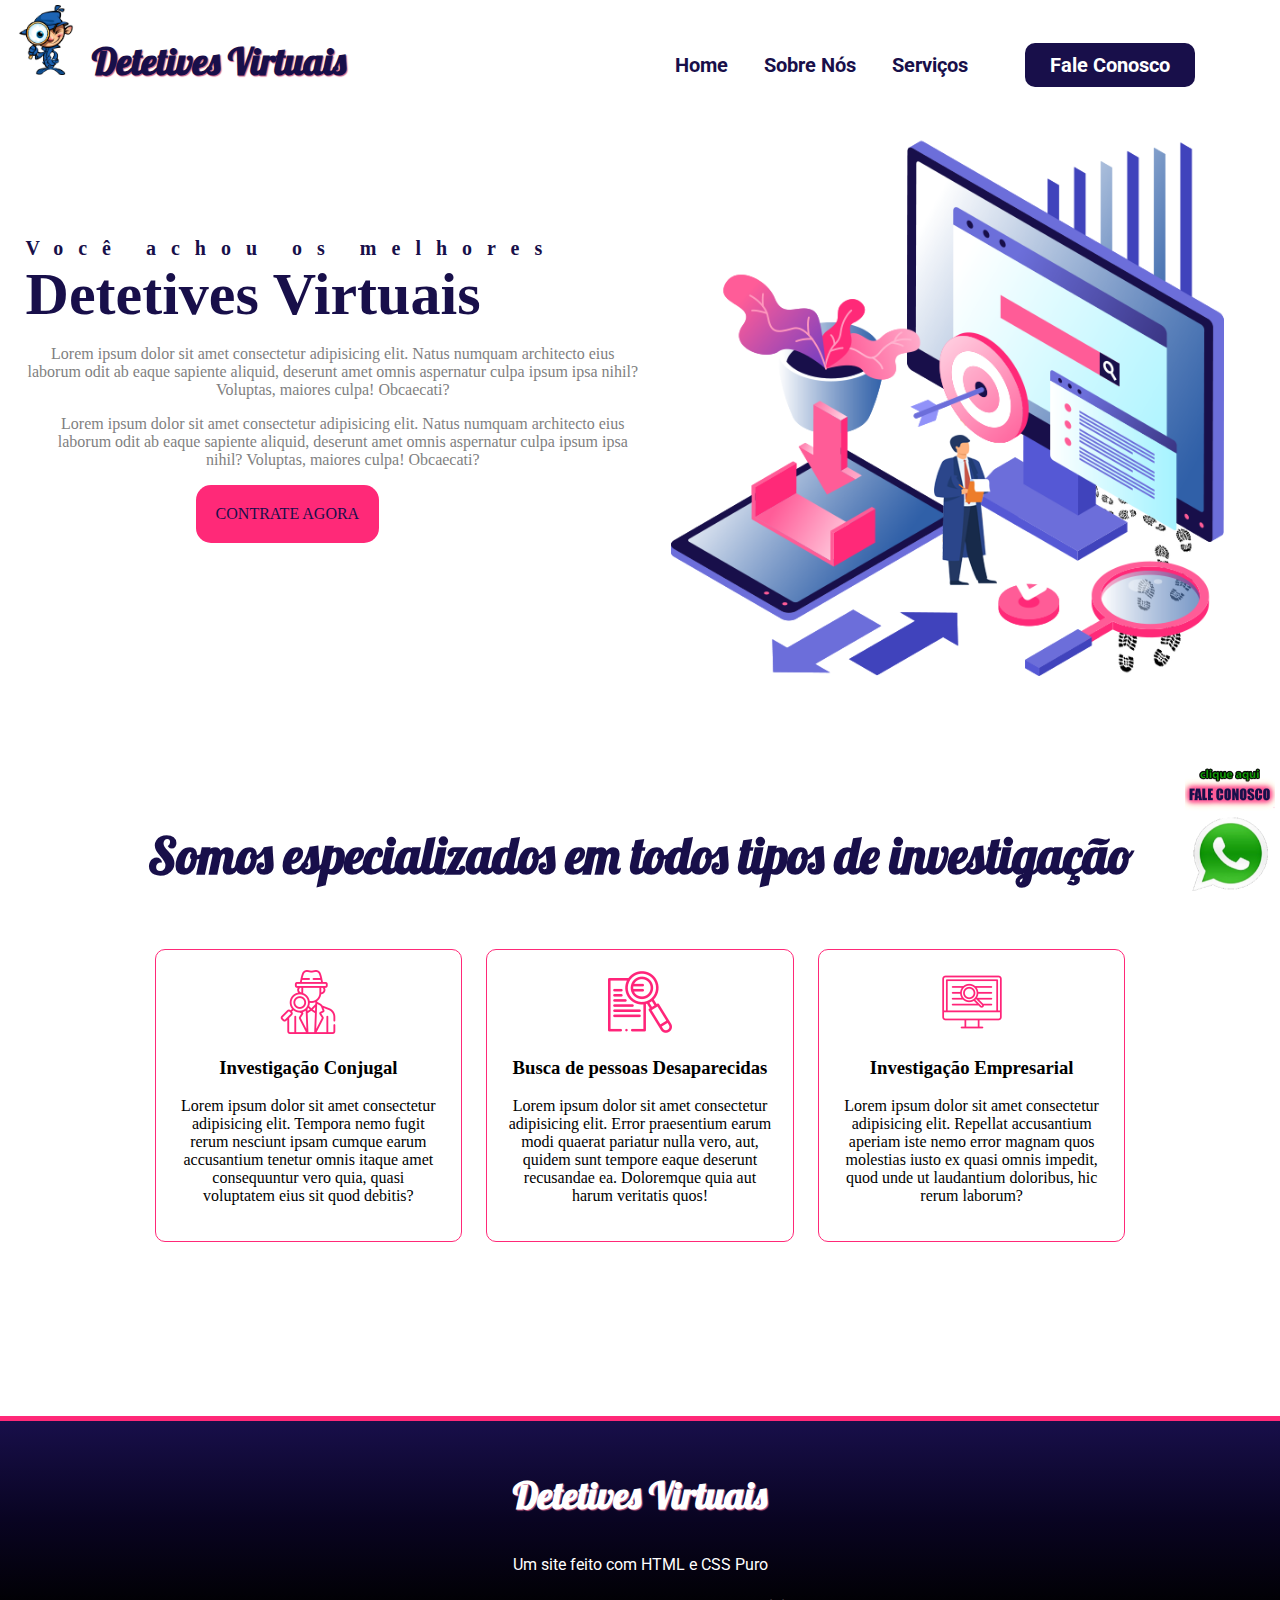
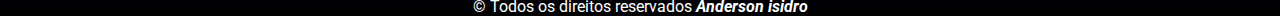
<file: index.html>
<!DOCTYPE html>
<html lang="pt-br">
<head>
    <meta charset="UTF-8">
    <meta http-equiv="X-UA-Compatible" content="IE=edge">
    <meta name="viewport" content="width=device-width, initial-scale=1.0">
    <meta name="description" content="Um site de exemplousando CSS e HTML"> 
    <meta name=""keywords content="Detetives,CSS,HTML">
    <link rel="stylesheet" href="CSS/estilo.css">
    <link rel="stylesheet" href="CSS/responsivo.css">
    <title>Detetives Virtuais</title>
   </head>
<body>
    <nav class="navbar">
    <div class="logo">
        
        <h1><img style="max-width: 18%;"  src="img/detetive.jpg" >Detetives Virtuais</h1>
    </div>
    <div class="menu">
        <a href="#">Home</a>
        <a href="#">Sobre Nós</a>
        <a href="#svc">Serviços</a>
        <a id="botao" href="pagina2/faleconosco.html">Fale Conosco</a>
    </div>
    </nav>
    <header class="header">
        <div class="headline">
            <h2 style="letter-spacing: 15px;">Você achou os melhores</h2>
            <h2 style="font-size:60px;">Detetives Virtuais</h2>
            <p >Lorem ipsum dolor sit amet consectetur adipisicing elit. Natus numquam architecto eius laborum odit ab eaque sapiente aliquid, deserunt amet omnis aspernatur culpa ipsum ipsa nihil? Voluptas, maiores culpa! Obcaecati?</p>
            <p style="margin-left: 20px;">Lorem ipsum dolor sit amet consectetur adipisicing elit. Natus numquam architecto eius laborum odit ab eaque sapiente aliquid, deserunt amet omnis aspernatur culpa ipsum ipsa nihil? Voluptas, maiores culpa! Obcaecati?</p>
            <a href="#" class="contact-btn">Contrate Agora</a>
        </div>
        <div class="img-headline">
            <img style="max-width: 90%" src="img/fundo.png" >
        </div>
        
    </header>
    <section id="svc">
        <h2>Somos especializados em todos tipos de investigação</h2>
        <div class="servicos">
            <div class="card">
                <img src="img/imgdet.png" >
                <div class="card-text">
                    <h3>Investigação Conjugal</h3>
                    <p>Lorem ipsum dolor sit amet consectetur adipisicing elit. Tempora nemo fugit rerum nesciunt ipsam cumque earum accusantium tenetur omnis itaque amet consequuntur vero quia, quasi voluptatem eius sit quod debitis?</p>
                </div>
                <div class="texto-oculto">
                    <h3>Outro Texto Qualquer</h3>
                    <p>Lorem ipsum dolor sit amet consectetur adipisicing elit. Tempora nemo fugit rerum nesciunt ipsam cumque earum accusantium tenetur omnis itaque amet consequuntur vero quia, quasi voluptatem eius sit quod debitis?</p>
                </div>
            </div>
            <div class="card">
                <img src="img/investigacao.png" >
                <div class="card-text">
                    <h3>Busca de pessoas Desaparecidas</h3>
                    <p>Lorem ipsum dolor sit amet consectetur adipisicing elit. Error praesentium earum modi quaerat pariatur nulla vero, aut, quidem sunt tempore eaque deserunt recusandae ea. Doloremque quia aut harum veritatis quos!</p>
                </div>
                <div class="texto-oculto">
                    <h3>Outro Texto Qualquer</h3>
                    <p>Lorem ipsum dolor sit amet consectetur adipisicing elit. Error praesentium earum modi quaerat pariatur nulla vero, aut, quidem sunt tempore eaque deserunt recusandae ea. Doloremque quia aut harum veritatis quos!</p>
                </div>
            </div>
            <div class="card">
                <img src="img/pesquisa.png" >
                <div class="card-text">
                    <h3>Investigação Empresarial</h3>
                    <p>Lorem ipsum dolor sit amet consectetur adipisicing elit. Repellat accusantium aperiam iste nemo error magnam quos molestias iusto ex quasi omnis impedit, quod unde ut laudantium doloribus, hic rerum laborum?</p>
                </div>
                <div class="texto-oculto">
                    <h3>Outro Texto Qualquer</h3>
                    <p>Lorem ipsum dolor sit amet consectetur adipisicing elit. Repellat accusantium aperiam iste nemo error magnam quos molestias iusto ex quasi omnis impedit, quod unde ut laudantium doloribus, hic rerum laborum?</p>
                </div>
            </div>
        </div>
    </section>
    <footer>
        <div class="rodape">
        <h1>Detetives Virtuais</h1>
        <p>Um site feito com HTML e CSS Puro</p>
        <p style="padding:7px">© Todos os direitos reservados <b><i>Anderson isidro</i></b></p>
        </div>
        <div class="whats" >
            <a target="_blank" href="https://api.whatsapp.com/send?phone=5511947707415&text=Ol%C3%A1%20peguei%20seu%20contato%20no%20site">
                <img style="width: 90px" src="img/whats.png" ></a>
        </div>
    </footer>
</body>
</html>
</file>
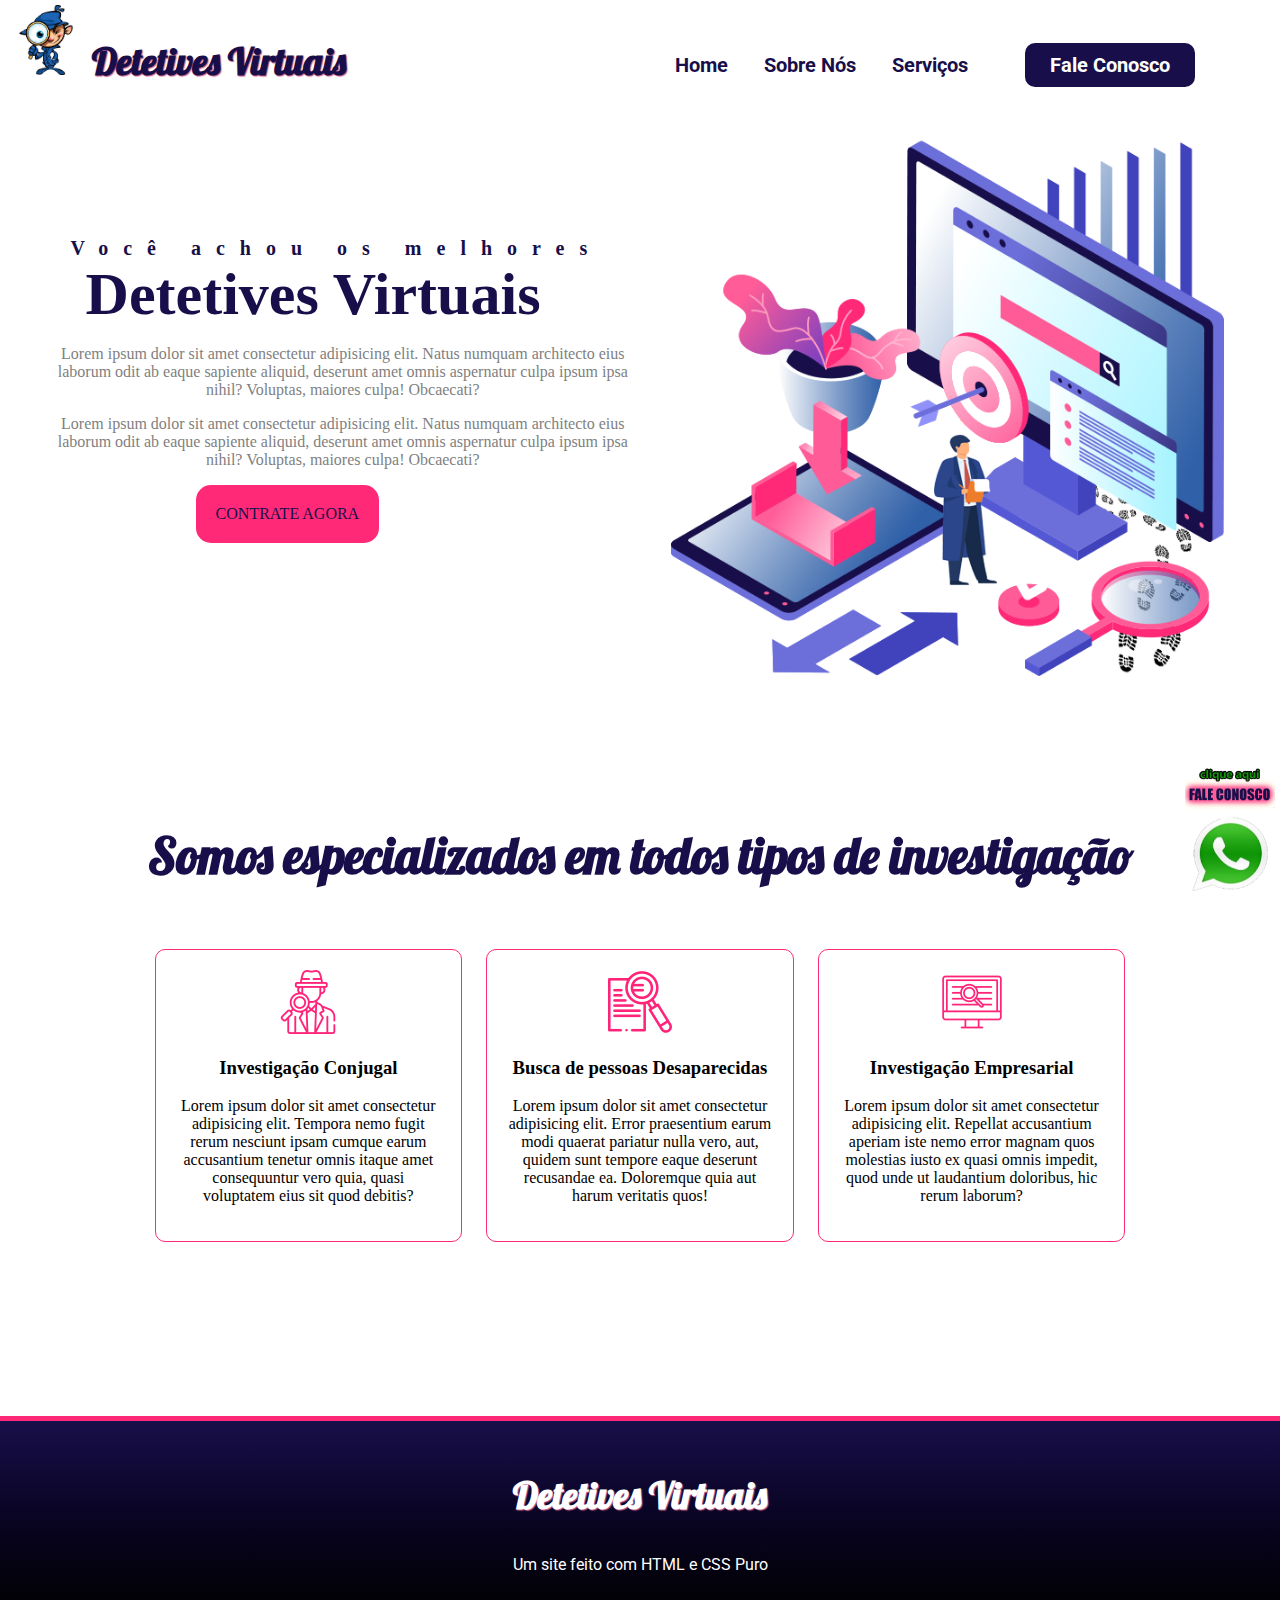
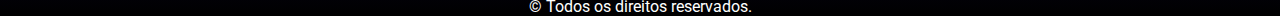
<file: PrimeiroSite/index.html>
<!DOCTYPE html>
<html lang="pt-br">
<head>
    <meta charset="UTF-8">
    <meta http-equiv="X-UA-Compatible" content="IE=edge">
    <meta name="viewport" content="width=device-width, initial-scale=1.0">
    <meta name="description" content="Um site de exemplousando CSS e HTML"> 
    <meta name=""keywords content="Detetives,CSS,HTML">
    <link rel="stylesheet" href="CSS/estilo.css">
    <link rel="stylesheet" href="CSS/responsivo.css">
    <title>Detetives Virtuais</title>
   </head>
<body>
    <nav class="navbar">
    <div class="logo">
        
        <h1><img style="max-width: 18%;"  src="img/detetive.jpg" >Detetives Virtuais</h1>
    </div>
    <div class="menu">
        <a href="#">Home</a>
        <a href="#">Sobre Nós</a>
        <a href="#svc">Serviços</a>
        <a id="botao" href="faleconosco.html">Fale Conosco</a>
    </div>
    </nav>
    <header class="header">
        <div class="headline">
            <h2 style="letter-spacing: 15px;margin-left: 45px;">Você achou os melhores</h2>
            <h2 style="font-size:60px;margin-left: 60px;">Detetives Virtuais</h2>
            <p style="margin-left: 20px;">Lorem ipsum dolor sit amet consectetur adipisicing elit. Natus numquam architecto eius laborum odit ab eaque sapiente aliquid, deserunt amet omnis aspernatur culpa ipsum ipsa nihil? Voluptas, maiores culpa! Obcaecati?</p>
            <p style="margin-left: 20px;">Lorem ipsum dolor sit amet consectetur adipisicing elit. Natus numquam architecto eius laborum odit ab eaque sapiente aliquid, deserunt amet omnis aspernatur culpa ipsum ipsa nihil? Voluptas, maiores culpa! Obcaecati?</p>
            <a href="#" class="contact-btn">Contrate Agora</a>
        </div>
        <div class="img-headline">
            <img style="max-width: 90%" src="/img/fundo.png" >
        </div>
        
    </header>
    <section id="svc">
        <h2>Somos especializados em todos tipos de investigação</h2>
        <div class="servicos">
            <div class="card">
                <img src="/img/imgdet.png" >
                <div class="card-text">
                    <h3>Investigação Conjugal</h3>
                    <p>Lorem ipsum dolor sit amet consectetur adipisicing elit. Tempora nemo fugit rerum nesciunt ipsam cumque earum accusantium tenetur omnis itaque amet consequuntur vero quia, quasi voluptatem eius sit quod debitis?</p>
                </div>
                <div class="texto-oculto">
                    <h3>Outro Texto Qualquer</h3>
                    <p>Lorem ipsum dolor sit amet consectetur adipisicing elit. Tempora nemo fugit rerum nesciunt ipsam cumque earum accusantium tenetur omnis itaque amet consequuntur vero quia, quasi voluptatem eius sit quod debitis?</p>
                </div>
            </div>
            <div class="card">
                <img src="/img/investigacao.png" >
                <div class="card-text">
                    <h3>Busca de pessoas Desaparecidas</h3>
                    <p>Lorem ipsum dolor sit amet consectetur adipisicing elit. Error praesentium earum modi quaerat pariatur nulla vero, aut, quidem sunt tempore eaque deserunt recusandae ea. Doloremque quia aut harum veritatis quos!</p>
                </div>
                <div class="texto-oculto">
                    <h3>Outro Texto Qualquer</h3>
                    <p>Lorem ipsum dolor sit amet consectetur adipisicing elit. Error praesentium earum modi quaerat pariatur nulla vero, aut, quidem sunt tempore eaque deserunt recusandae ea. Doloremque quia aut harum veritatis quos!</p>
                </div>
            </div>
            <div class="card">
                <img src="/img/pesquisa.png" >
                <div class="card-text">
                    <h3>Investigação Empresarial</h3>
                    <p>Lorem ipsum dolor sit amet consectetur adipisicing elit. Repellat accusantium aperiam iste nemo error magnam quos molestias iusto ex quasi omnis impedit, quod unde ut laudantium doloribus, hic rerum laborum?</p>
                </div>
                <div class="texto-oculto">
                    <h3>Outro Texto Qualquer</h3>
                    <p>Lorem ipsum dolor sit amet consectetur adipisicing elit. Repellat accusantium aperiam iste nemo error magnam quos molestias iusto ex quasi omnis impedit, quod unde ut laudantium doloribus, hic rerum laborum?</p>
                </div>
            </div>
        </div>
    </section>
    <footer>
        <div class="rodape">
        <h1>Detetives Virtuais</h1>
        <p>Um site feito com HTML e CSS Puro</p>
        <p style="padding:7px">© Todos os direitos reservados.</p>
        </div>
        <div class="whats" >
            <a target="_blank" href="https://api.whatsapp.com/send?phone=5511947707415&text=Ol%C3%A1%20peguei%20seu%20contato%20no%20site">
                <img style="width: 90px" src="/img/whats.png" ></a>
        </div>
    </footer>
</body>
</html>
</file>
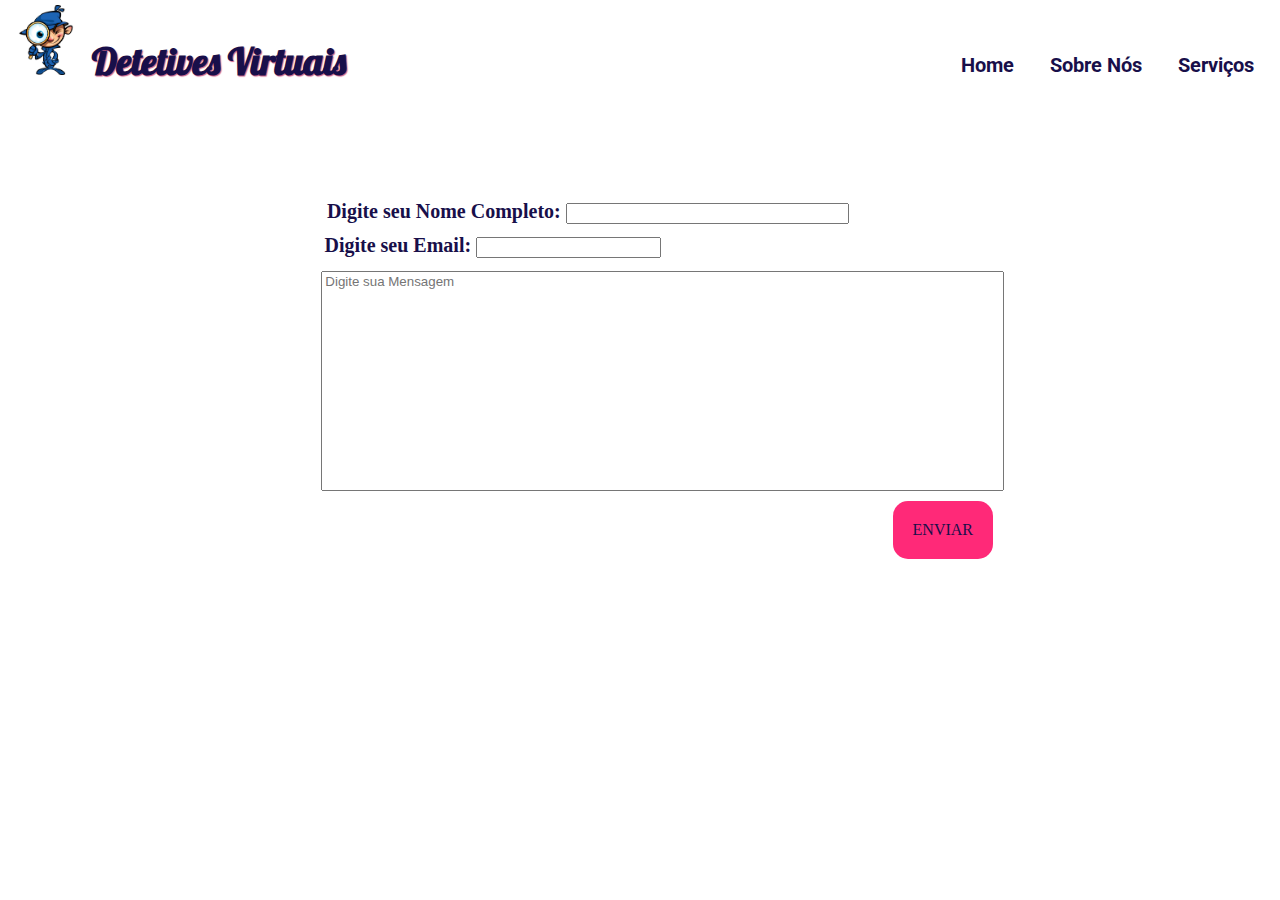
<file: faleconosco.html>
<!DOCTYPE html>
<html lang="pt-br">
<head>
    <meta charset="UTF-8">
    <meta http-equiv="X-UA-Compatible" content="IE=edge">
    <meta name="viewport" content="width=device-width, initial-scale=1.0">
    <link rel="stylesheet" href="CSS/estilo.css">
    <link rel="stylesheet" href="CSS/responsivo.css">
    <title>Fale Conosco</title>
</head>
<body style="text-align: center;">
    <nav class="navbar">
        <div class="logo">
            
            <h1><img style="max-width: 18%;"  src="img/detetive.jpg" >Detetives Virtuais</h1>
        </div>
        <div class="menu">
            <a href="index.html">Home</a>
            <a href="index.html">Sobre Nós</a>
            <a href="#">Serviços</a>           
        </div>
        </nav>
        <header class="header">
            <div class="headline">
                <h2 style="padding-top:100px; margin-left: -130px;">Digite seu Nome Completo:
                <input style="padding-right:100px;" type="text" class="text1">
                </h2>   
                <h2 style="padding-top:10px; margin-left: -320px;">Digite seu Email:
                <input type="email" class="email">
                </h2>
                <h2 style="padding-top:10px; margin-left: 20px;">
                    <input style="padding-right: 500px;position: i; padding-bottom: 200px"type="text" id="conteudo"class="conteudo" placeholder="Digite sua Mensagem">
                </h2>
                <a style="margin-top: 10px;margin-left: 580px;" href="#" class="contact-btn">Enviar</a>
           
            
        </header>
</body>
</html>
</file>
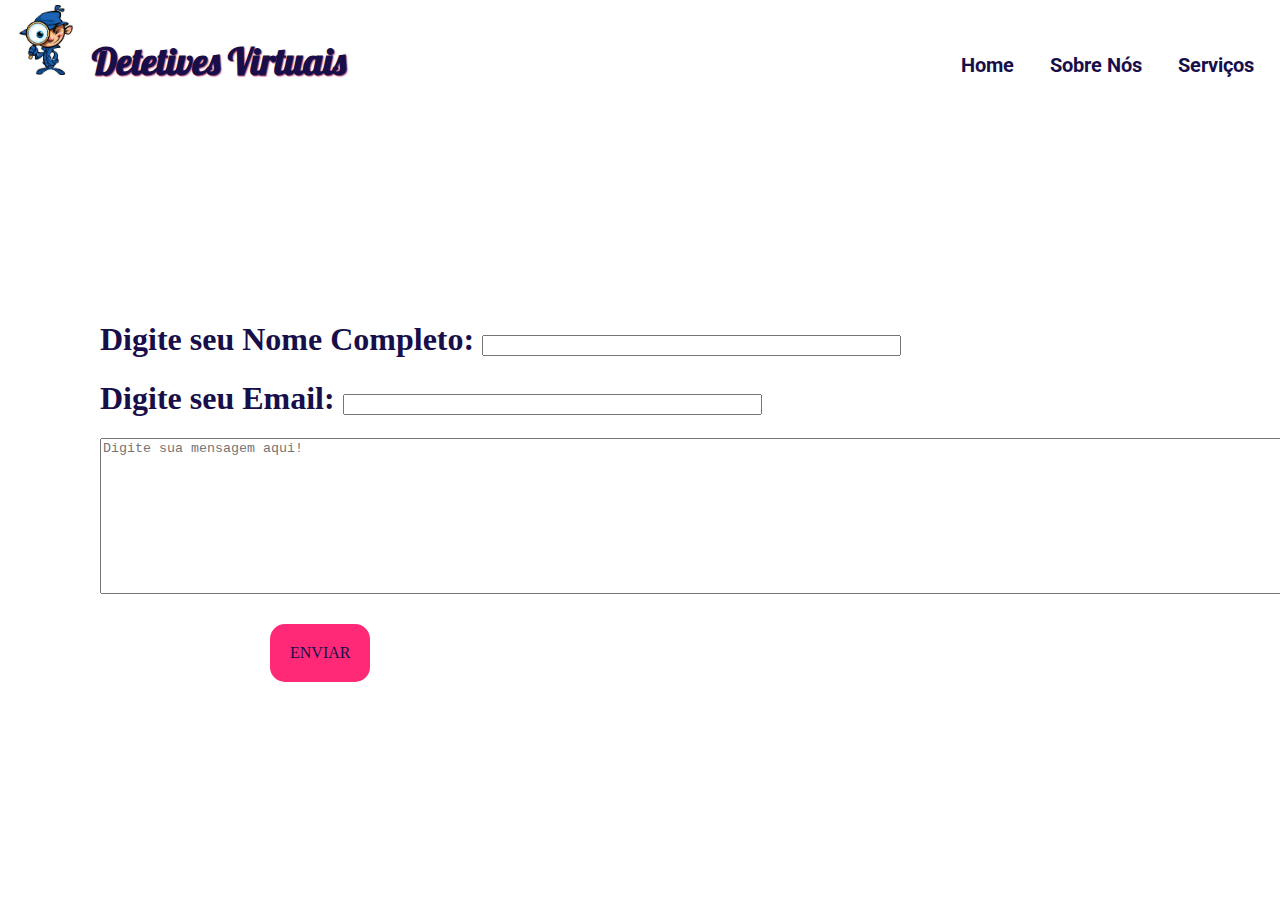
<file: pagina2/faleconosco.html>
<!DOCTYPE html>
<html lang="pt-br">
<head>
    <meta charset="UTF-8">
    <meta http-equiv="X-UA-Compatible" content="IE=edge">
    <meta name="viewport" content="width=device-width, initial-scale=1.0">
    <link rel="stylesheet" href="../CSS/estilo.css">
    <link rel="stylesheet" href="../CSS/responsivo.css">
    <title>Fale Conosco</title>
</head>
<style>
    .formulario{
        padding-top: 300px;
        margin-left: 100px;
        color:#180F4A;
    }
    .name , .email{
        padding-right: 20%;
    }
    

</style>
<body >
    <nav class="navbar">
        <div class="logo">
            
            <h1><img style="max-width: 18%;"  src="../img/detetive.jpg" >Detetives Virtuais</h1>
        </div>
        <div class="menu">
            <a href="../index.html">Home</a>
            <a href="../index.html">Sobre Nós</a>
            <a href="../index.html#svc">Serviços</a>           
        </div>
        </nav>
        <header class="formulario">
            <div class="form">
                <h1 >Digite seu Nome Completo:
                <input type="text" class="name" required>
                </h1>   
                <h1 >Digite seu Email:
                <input type="email" class="email" required>
                </h1>
                <h1>
                    <textarea name="" id="200" cols="200" rows="10" placeholder="Digite sua mensagem aqui!" required></textarea>
                </h1>
                <p id="resposta"></p>
                <a  onclick="obterRetorno()"href="#" class="contact-btn">Enviar</a>
           
            
        </header>
        <script>
           function obterRetorno(){
                document.getElementById('resposta').innerHTML="Mensagem enviada com Sucesso!"
            }
        </script>
</body>
</html>
</file>
<file: CSS/estilo.css>
@import url('https://fonts.googleapis.com/css2?family=Lobster&family=Rubik+Dirt&family=Silkscreen&display=swap');
@import url('https://fonts.googleapis.com/css2?family=Lobster&family=Roboto:ital,wght@0,100;0,300;0,400;0,500;0,700;0,900;1,100;1,300;1,400;1,500;1,700;1,900&family=Rubik+Dirt&family=Silkscreen&display=swap');
*{
    box-sizing: border-box;
}

body{
    margin: 0;
}

.navbar{
    display: flex;
    height: 100px;
    background: white;
    justify-content: center;
    align-items: center;
    font-family: 'Roboto', sans-serif;
    position: fixed;
    width: 100%;
 }

 .logo{
    flex: 40%;
    margin-left: 0%;
    text-align: left;
}

.logo h1{
     font-family: 'Lobster', cursive;
     color:#180F4A;
     font-size: 38px;
     text-shadow:1px 1px 1px #cc5c85;
     padding-bottom: 10px;  
 }
 
 .menu{
    flex: 60%;
    text-align: right;
    padding: 10px;
    padding-top: 40px;
 }

 .menu a{
    color:#180F4A;
    text-decoration: none;
    font-size: 20px;
    font-weight: bold;
    padding: 20px 16px;
 }

 .menu a:hover{
    color: #FF2978;
    border-bottom: 4px solid #180F4A;
 }

 #botao{
    background: #180F4A;
    padding: 10px 25px;
    color: white;
    border-radius: 10px;
    margin-right: 10%;
    margin-left: 5%;
 }

 #botao:hover{
    border:none;
    background: #FF2978;
    color: #180F4A;
 }
 
 .header{
    display:flex;
    flex-flow: row wrap ;
    justify-content: center;
    align-items: center;
    background: white;
    padding-top:100px ;
 }

 .headline{
    margin-left: 2%;
    flex:40%;
 }

 .headline h2{
    font-weight: 900;
    font-size: 20px;
    color: #180F4A;
    padding: 0;
    margin: 0;
 }

 .headline p{
    color: #7f7f81;
    text-align: center;
 }

 .contact-btn{
    display: inline-block;
    text-decoration: none;
    border-radius: 15px ;
    background: #FF2978;
    color: #180F4A;
    padding: 20px;
    text-transform: uppercase;
    margin-left: 170px;
 }

 .contact-btn:hover{
    background: #180F4A;
    color: #FF2978;
    
 }

 .img-headline{
    margin-right: 2%;
    flex:40%;
    text-align: center;
 }

.whats a{
   position: fixed;
   bottom:5px;
   right: 5px;
   
   text-align: center;
}

.whats a:hover{
   opacity: 50%;
}

section{   
   display: inline-block;
   margin-top: 80px;
   margin-left: 5%;
   margin-right: 5%;  
   padding: 5%;
   text-align: center;
   width: 90%;
}

section h2{
   width: 100%;
   font-size: 50px;
   margin: 0;
   font-family: 'Lobster', cursive;;
   font-weight: bold;
   color: #180F4A;
}

.servicos{
   display: inline-block;
   margin-top: 5%;
}

.card{
   display:inline-block ;
   width: 30%;
   padding: 20px;
   margin: 1%;
   border: 1px solid #FF2978 ;
   border-radius: 10px;
}

.texto-oculto{
   display: none;
}

.card:hover{
   background: #FF2978;
   cursor: pointer;
   padding: 45px;
}
.card:hover img{
   display: none;
}

.card:hover .card-text{
   display: none;
}

.card:hover .texto-oculto{
   display: inline-block;
}
.rodape{
   margin-top: 100px;
   height: 200px;
   border-top: 5px solid #FF2978;
   text-align: center;
   background-image: linear-gradient(180deg,#180F4A,#090422,black);
   color: white;
   font-family: 'Roboto', sans-serif;
   width: bold;
     
}

.rodape h1{
   font-family: 'Lobster', cursive;;
   margin-top: 50px;
   font-size: 38px;
   text-shadow:1px 1px 1px #cc5c85;
   padding-bottom: 10px; 
}

.text-box{
   
   border: 1px solid black;
   padding-top: 300px;
   width: 300px;
   height: 400px;
}
</file>
<file: CSS/responsivo.css>
@media screen and (max-width:1005px){
    .navbar{
        position: relative;
    }
    .menu{
        display:none
    }
    .logo{
        margin:0;
        text-align: center;
    }
    .header{
        padding-top:50px ;
    }
    .headline{
        flex:100%;
        margin:5px;
        text-align: center;
    }
    .img-headline{
        flex:100%;
        margin:5%;
        text-align: center;
    }
    .card{
        width: 100%;
    }
    
}
</file>
<file: PrimeiroSite/CSS/estilo.css>
@import url('https://fonts.googleapis.com/css2?family=Lobster&family=Rubik+Dirt&family=Silkscreen&display=swap');
@import url('https://fonts.googleapis.com/css2?family=Lobster&family=Roboto:ital,wght@0,100;0,300;0,400;0,500;0,700;0,900;1,100;1,300;1,400;1,500;1,700;1,900&family=Rubik+Dirt&family=Silkscreen&display=swap');
*{
    box-sizing: border-box;
}

body{
    margin: 0;
}

.navbar{
    display: flex;
    height: 100px;
    background: white;
    justify-content: center;
    align-items: center;
    font-family: 'Roboto', sans-serif;
    position: fixed;
    width: 100%;
 }

 .logo{
    flex: 40%;
    margin-left: 0%;
    text-align: left;
}

.logo h1{
     font-family: 'Lobster', cursive;
     color:#180F4A;
     font-size: 38px;
     text-shadow:1px 1px 1px #cc5c85;
     padding-bottom: 10px;  
 }
 
 .menu{
    flex: 60%;
    text-align: right;
    padding: 10px;
    padding-top: 40px;
 }

 .menu a{
    color:#180F4A;
    text-decoration: none;
    font-size: 20px;
    font-weight: bold;
    padding: 20px 16px;
 }

 .menu a:hover{
    color: #FF2978;
    border-bottom: 4px solid #180F4A;
 }

 #botao{
    background: #180F4A;
    padding: 10px 25px;
    color: white;
    border-radius: 10px;
    margin-right: 10%;
    margin-left: 5%;
 }

 #botao:hover{
    border:none;
    background: #FF2978;
    color: #180F4A;
 }
 
 .header{
    display:flex;
    flex-flow: row wrap ;
    justify-content: center;
    align-items: center;
    background: white;
    padding-top:100px ;
 }

 .headline{
    margin-left: 2%;
    flex:40%;
 }

 .headline h2{
    font-weight: 900;
    font-size: 20px;
    color: #180F4A;
    padding: 0;
    margin: 0;
 }

 .headline p{
    color: #7f7f81;
    text-align: center;
 }

 .contact-btn{
    display: inline-block;
    text-decoration: none;
    border-radius: 15px ;
    background: #FF2978;
    color: #180F4A;
    padding: 20px;
    text-transform: uppercase;
    margin-left: 170px;
 }

 .contact-btn:hover{
    background: #180F4A;
    color: #FF2978;
    
 }

 .img-headline{
    margin-right: 2%;
    flex:40%;
    text-align: center;
 }

.whats a{
   position: fixed;
   bottom:5px;
   right: 5px;
   
   text-align: center;
}

.whats a:hover{
   opacity: 50%;
}

section{   
   display: inline-block;
   margin-top: 80px;
   margin-left: 5%;
   margin-right: 5%;  
   padding: 5%;
   text-align: center;
   width: 90%;
}

section h2{
   width: 100%;
   font-size: 50px;
   margin: 0;
   font-family: 'Lobster', cursive;;
   font-weight: bold;
   color: #180F4A;
}

.servicos{
   display: inline-block;
   margin-top: 5%;
}

.card{
   display:inline-block ;
   width: 30%;
   padding: 20px;
   margin: 1%;
   border: 1px solid #FF2978 ;
   border-radius: 10px;
}

.texto-oculto{
   display: none;
}

.card:hover{
   background: #FF2978;
   cursor: pointer;
   padding: 45px;
}
.card:hover img{
   display: none;
}

.card:hover .card-text{
   display: none;
}

.card:hover .texto-oculto{
   display: inline-block;
}
.rodape{
   margin-top: 100px;
   height: 200px;
   border-top: 5px solid #FF2978;
   text-align: center;
   background-image: linear-gradient(180deg,#180F4A,#090422,black);
   color: white;
   font-family: 'Roboto', sans-serif;
   width: bold;
     
}

.rodape h1{
   font-family: 'Lobster', cursive;;
   margin-top: 50px;
   font-size: 38px;
   text-shadow:1px 1px 1px #cc5c85;
   padding-bottom: 10px; 
}

.text-box{
   
   border: 1px solid black;
   padding-top: 300px;
   width: 300px;
   height: 400px;
}
</file>
<file: PrimeiroSite/CSS/responsivo.css>
@media screen and (max-width:1005px){
    .navbar{
        position: relative;
    }
    .menu{
        display:none
    }
    .logo{
        margin:0;
        text-align: center;
    }
    .header{
        padding-top:50px ;
    }
    .headline{
        flex:100%;
        margin:5px;
        text-align: center;
    }
    .img-headline{
        flex:100%;
        margin:5%;
        text-align: center;
    }
    .card{
        width: 100%;
    }
    .whats{
        display: none;
    }
}
</file>
